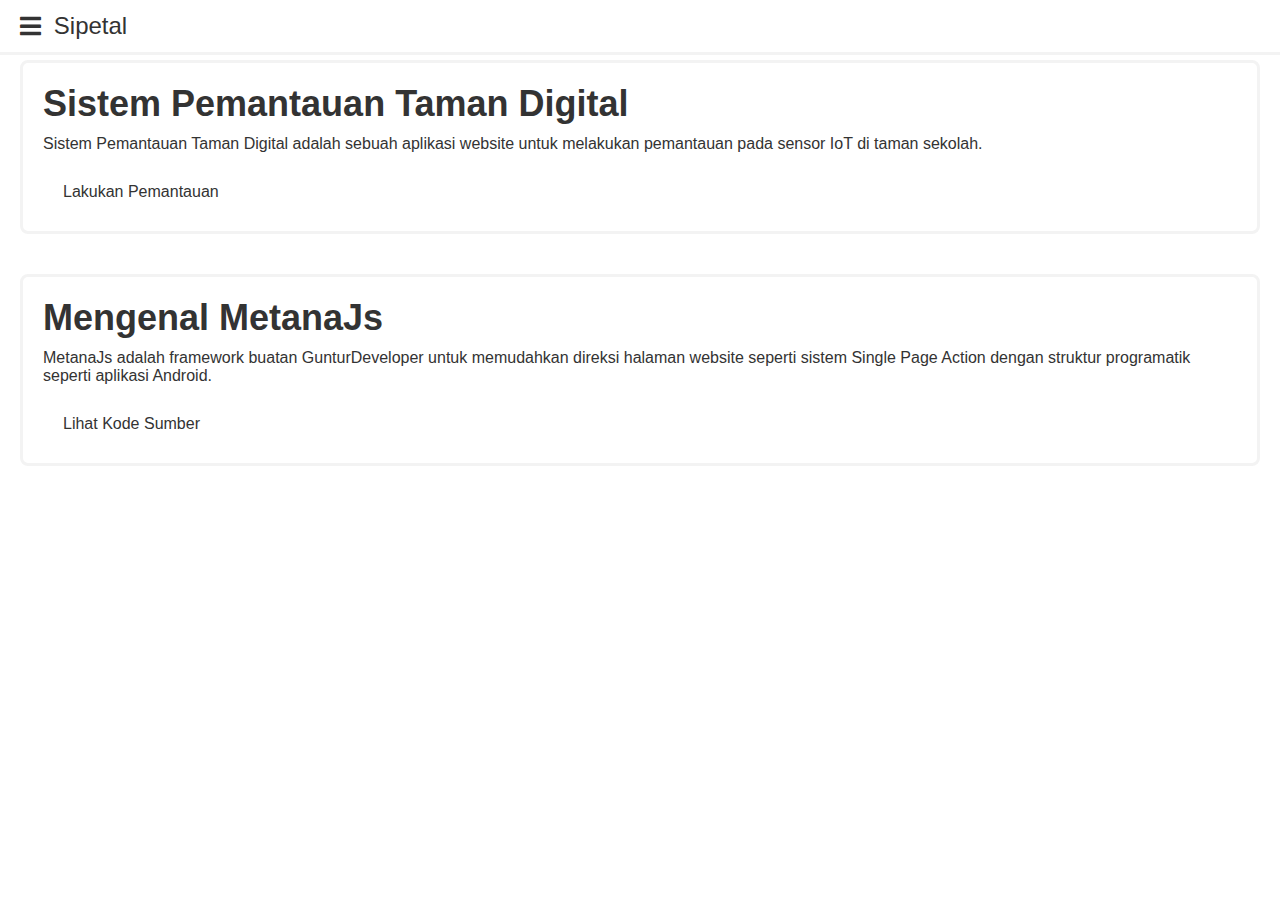
<file: second.html>
<!DOCTYPE html>
<html lang="in">
<head>
    <meta charset="UTF-8">
    <meta name="viewport" content="width=device-width, initial-scale=1.0"/>
        <meta name="description" content="Aplikasi monitoring sensor yang menampilkan data pH, TDS, Suhu, dan Kelembapan.">
    <meta name="author" content="Tim Robotik SMK-SMTI YOGYAKARTA VOCATIONAL HIGH SCHOOL">
    <meta name="keywords" content="Monitoring Sensor, pH, TDS, Suhu, Kelembapan, Aplikasi Web">
    <link rel="stylesheet" href="./values/ext.css">
    <link href="https://cdnjs.cloudflare.com/ajax/libs/font-awesome/5.15.3/css/all.min.css" rel="stylesheet"/>
    <title>Sistem Pemantauan Taman Digital</title>
</head>
<body>
    
    <div class="header">
   <i class="fas fa-bars menu-icon">
   </i>
   <div class="logo">
    Sipetal
   </div>
   <p></p>
  </div>
  <div class="content">
   <div class="section">
    <h1>
     Sistem Pemantauan Taman Digital
    </h1>
    <p>
     Sistem Pemantauan Taman Digital adalah sebuah aplikasi website untuk melakukan pemantauan pada sensor IoT di taman sekolah.
    </p>
    <a class="button" href="dashboard.html">
     Lakukan Pemantauan
    </a>
   </div>
   
     <div class="section">
    <h1>
     Mengenal MetanaJs
    </h1>
    <p>
     MetanaJs adalah framework buatan GunturDeveloper untuk memudahkan direksi halaman website seperti sistem Single Page Action dengan struktur programatik seperti aplikasi Android.
    </p>
    <a class="button" href="sumber.html">
     Lihat Kode Sumber 
    </a>
   </div>
       <div id="dialog" class="dialog">
    <div class="dialog-content">
        <span class="close-button">&times;</span>
        <h2>Tentang Kami</h2>
        <p>Web Programmer : Guntur Khoidir P</p>
        <p>Microcontroller Programmer : Adhyaksa Perwira Yudha</p>
    </div>
</div>
<script>
    document.addEventListener("DOMContentLoaded", () => {
        const menuIcon = document.querySelector(".menu-icon");
        const dialog = document.getElementById("dialog");
        const closeButton = document.querySelector(".close-button");

        menuIcon.addEventListener("click", () => {
            dialog.style.display = "flex"; // Pastikan dialog ditampilkan
            setTimeout(() => {
                dialog.classList.add("show"); // Tambahkan animasi setelah dialog terlihat
            }, 10); // Sedikit jeda untuk memastikan transisi berjalan
        });

        closeButton.addEventListener("click", () => {
            dialog.classList.remove("show"); // Hapus animasi
            setTimeout(() => {
                dialog.style.display = "none"; // Sembunyikan dialog setelah animasi selesai
            }, 300); // Durasi sesuai transisi CSS (0.3s)
        });

        dialog.addEventListener("click", (e) => {
            if (e.target === dialog) {
                dialog.classList.remove("show"); // Hapus animasi
                setTimeout(() => {
                    dialog.style.display = "none"; // Sembunyikan dialog
                }, 300);
            }
        });
    });
</script>
</body>
</html>
</file>
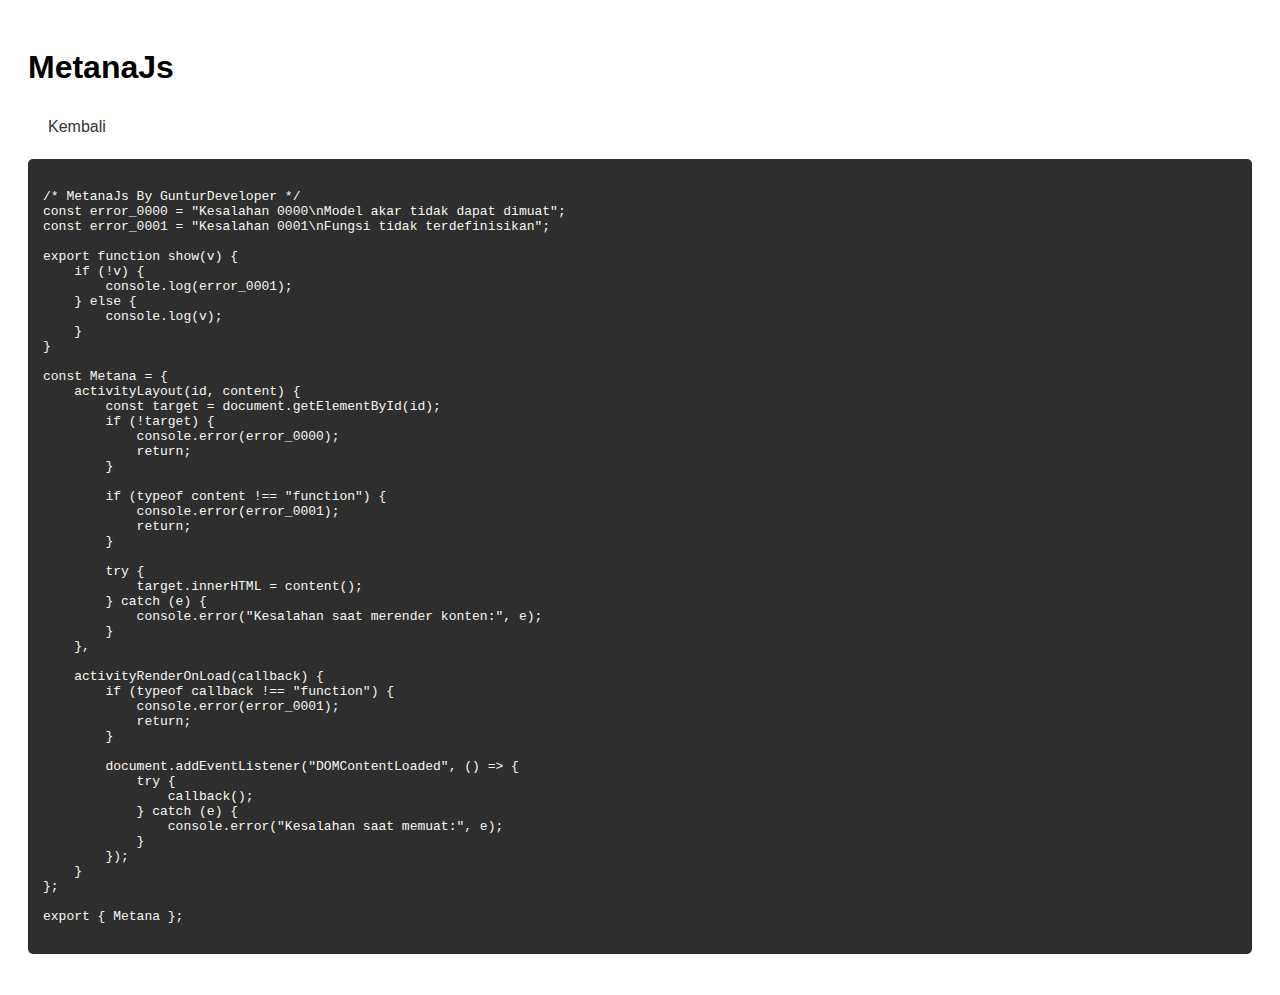
<file: sumber.html>
<!DOCTYPE html>
<html lang="id">
<head>
    <meta charset="UTF-8">
    <meta name="viewport" content="width=device-width, initial-scale=1.0">
    <title>Sistem Pemantauan Taman Digital</title>
    <style>
        body {
            font-family: Arial, sans-serif;
            padding: 20px;
            background-color: white;
        }
        pre {
            background-color: #2e2e2e;
            color: #f8f8f2;
            padding: 15px;
            border-radius: 5px;
            overflow: auto;
        }
        code {
            display: block;
        }
        button {
            display: inline-block;
            padding: 10px 20px;
            background-color: white;
            color: #333;
            border-radius: 20px;
            text-decoration: none;
            font-size: 16px;
            transition: all 0.5s;
            border:none;
            
        }
        button:hover {
            background: #f3f3f3;
        }
    </style>
</head>
<body>
    <h1>MetanaJs</h1>
    <button onclick="window.location.href='second.html';">Kembali</button>
    <pre><code>
/* MetanaJs By GunturDeveloper */
const error_0000 = "Kesalahan 0000\nModel akar tidak dapat dimuat";
const error_0001 = "Kesalahan 0001\nFungsi tidak terdefinisikan";

export function show(v) {
    if (!v) {
        console.log(error_0001);
    } else {
        console.log(v);
    }
}

const Metana = {
    activityLayout(id, content) {
        const target = document.getElementById(id);
        if (!target) {
            console.error(error_0000);
            return;
        }

        if (typeof content !== "function") {
            console.error(error_0001);
            return;
        }

        try {
            target.innerHTML = content();
        } catch (e) {
            console.error("Kesalahan saat merender konten:", e);
        }
    },

    activityRenderOnLoad(callback) {
        if (typeof callback !== "function") {
            console.error(error_0001);
            return;
        }

        document.addEventListener("DOMContentLoaded", () => {
            try {
                callback();
            } catch (e) {
                console.error("Kesalahan saat memuat:", e);
            }
        });
    }
};

export { Metana };
    </code></pre>
</body>
</html>
</file>
<file: values/ext.css>
body {
            margin: 0;
            font-family: Arial, sans-serif;
            background-color: white;
            color: #333;
            
        }
        .header {
            display: flex;
            width: 100%;
            align-items: center;
            position: fixed;
            padding: 10px 20px;
            background-color: white;
            border-bottom: solid 3px #f3f3f3;
        }
        .header .menu-icon, .header .search-icon {
            font-size: 24px;
            color: #333;
        }
        .header .logo {
            font-size: 24px;
            color: #333;
            margin-left: 1%;
        }
        .content {
            padding: 20px;
        }
        .content .section {
            margin-top: 40px;
            background-color: white;
            border-radius: 8px;
            padding: 20px;
            margin-bottom: 20px;
            border: solid 3px #f3f3f3;
        }
        .content .section h1 {
            font-size: 36px;
            margin: 0 0 10px 0;
        }
        .content .section p {
            font-size: 16px;
            margin: 0 0 20px 0;
        }
        .content .section .button {
            display: inline-block;
            padding: 10px 20px;
            background-color: white;
            color: #333;
            border-radius: 20px;
            text-decoration: none;
            font-size: 16px;
            transition: all 0.5s;
        }
        .content .section .button:hover {
            background: #f3f3f3;
        }
        .content .image-section {
            background-color: #87ceeb;
            border-radius: 10px;
            height: 200px;
            position: relative;
        }
        .content .image-section img {
            width: 100%;
            height: 100%;
            border-radius: 10px;
        }
        .content .image-section .play-icon {
            position: absolute;
            bottom: 10px;
            right: 10px;
            background-color: #5c3c92;
            border-radius: 50%;
            padding: 10px;
            color: #ffffff;
            font-size: 24px;
        }
        .content .news-section {
            background-color: #1e1e1e;
            border-radius: 10px;
            padding: 20px;
        }
        .content .news-section h2 {
            font-size: 24px;
            margin: 0;
        }
        .dialog {
    display: none; /* Awalnya tersembunyi */
    position: fixed;
    top: 0;
    left: 0;
    width: 100%;
    height: 100%;
    background-color: rgba(0, 0, 0, 0.5);
     backdrop-filter: blur(5px);
    -webkit-backdrop-filter: blur(5px);
    justify-content: center;
    align-items: center;
    z-index: 1000;
    opacity: 0; /* Untuk animasi fade-in/fade-out */
    transition: opacity 0.3s ease; /* Transisi opacity */
}

.dialog.show {
    display: flex; /* Tampilkan dialog */
    opacity: 1; /* Transisi ke terlihat */
}

.dialog-content {
    background-color: white;
    padding: 20px;
    border-radius: 8px;
    box-shadow: 0px 4px 10px rgba(0, 0, 0, 0.3);
    text-align: center;
    color: #333;
    width: 80%;
    border: solid 3px #f3f3f3;
    transform: scale(0.8); /* Mulai kecil */
    transition: transform 0.3s ease; /* Transisi scale */
}

.dialog.show .dialog-content {
    transform: scale(1); /* Membesar ke ukuran normal */
}

.close-button {
    position: absolute;
    top: 10px;
    right: 10px;
    cursor: pointer;
    font-size: 32px;
    color: #333;
    background-color: transparent;
    border: none;
}
</file>
